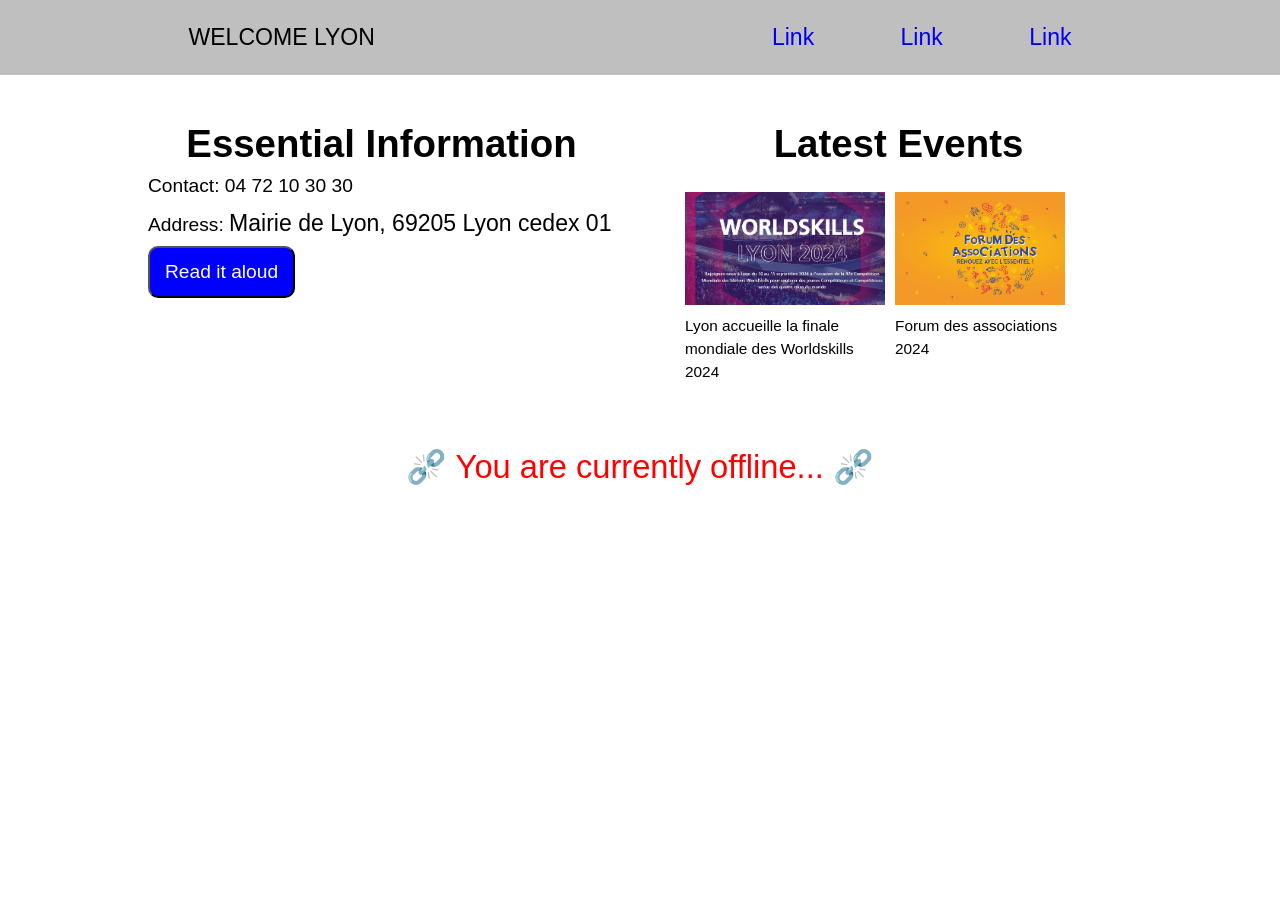
<file: offline.html>
<!DOCTYPE html>
<html lang="en">
<head>
    <meta charset="UTF-8">
    <meta name="viewport" content="width=device-width, initial-scale=1.0">
    <title>Offline Mode</title>
    <link rel="stylesheet" href="./css/style.css">
    <style>
        .offline p{
            color: red;
            font-size: 1.7rem;
            text-align: center;
        }
    </style>
</head>
<body>
    <header>
        <h1>Welcome Lyon</h1>
        <nav>
            <a href="#">Link</a>
            <a href="#">Link</a>
            <a href="#">Link</a>
        </nav>
    </header>
    <main>
        <div class="info_events">
            <div class="info">
                <h2>Essential Information</h2>
                <p>Contact: 04 72 10 30 30</p>
                <p>Address: <span>Mairie de Lyon, 69205 Lyon cedex 01</span></p>
                <button>Read it aloud</button>
            </div>
            <div class="events">
                <h2>Latest Events</h2>
                <div>
                    <figure>
                        <img src="./images/worldskills-2024-p.jpg" alt="event image a">
                        <figcaption>Lyon accueille la finale mondiale des Worldskills 2024</figcaption>
                    </figure>
                    <figure>
                        <img src="./images/fda-p.jpg" alt="event image b">
                        <figcaption>Forum des associations 2024</figcaption>
                    </figure>
                    <figure>
                        <img src="./images/lyon-kayak-p-0.jpg" alt="event image c">
                        <figcaption>Lyon Kayak</figcaption>
                    </figure>
                    <figure>
                        <img src="./images/semaine-bleue-2024-p.jpg" alt="event image d`">
                        <figcaption>La semaine bleue 2024</figcaption>
                    </figure>
                    <figure>
                        <img src="./images/village-des-metiers-p.jpg" alt="event image e`">
                        <figcaption>Le Village des Métiers</figcaption>
                    </figure>
                    <figure>
                        <img src="./images/journees_portes_ouvertes_entreprises_2023_p.jpg" alt="event image f`">
                        <figcaption>Les Journées Portes Ouvertes des Entreprises</figcaption>
                    </figure>
                </div>
            </div>
        </div>
        <div class="offline">
            <p>⛓️‍💥 You are currently offline... ⛓️‍💥</p>
        </div>
    </main>
</body>
</html>
</file>
<file: css/style.css>
* {
    font: 1.2rem/1.5 sans-serif;
    margin: 0;
    padding: 0;
    box-sizing: border-box;
}

/* header */
header {
    display: flex;
    align-items: center;
    justify-content: space-around;
    padding: 20px;
    background-color: rgba(151, 149, 149, 0.6);
    position: sticky;
    top: 0px;
    backdrop-filter: blur(3px);
    z-index: 10;
}

h1 {
    text-transform: uppercase;
}

nav a {
    text-decoration: none;
    padding: 20px;
    margin-left: 40px;
}

/* hero secttion */
.hero {
    height: 100vh;
    width: 100vw;
    overflow: hidden;
    background-image: url('../images/cover.jpg');
    background-repeat: no-repeat;
    background-size: cover;
    background-position: center;
    background-repeat: no-repeat;
    display: flex;
    align-items: center;
    justify-content: center;
}

.hero button {
    padding: 20px 30px;
    border-radius: 10px;
    font-size: .8rem;
    transition: all .3s ease-in-out;
}

.hero button:hover {
    transform: scale(1.1);
    cursor: pointer;
}

/* map */
.map {
    height: 100vh;
    width: 100vw;
    margin-bottom: 40px;
}

h2,
legend {
    font-size: 2rem;
    text-align: center;
    font-weight: bold;
}


.map .back {
    height: 80vh;
    width: 90vw;
    background-image: url(../images/lyon-map.jpg);
    background-size: contain;
    margin: auto;
    display: flex;
    gap: 10px;
}

.back .cards {
    margin: auto;
    width: 50%;
    display: grid;
    gap: 10px;
    grid-template-columns: 1fr 1fr;
    grid-template-rows: min-content min-content;
    overflow-y: visible;
    padding: 10px;
}

.cards div {
    padding: 10px;
    text-align: center;
    border-radius: 10px;
}

.cards figure img {
    width: 80%;
}

.cards figcaption {
    font-size: .8rem;
}

.back .blank {
    width: 50%;
    font-size: 5em;
}

.pins {
    position: absolute;
}

#pinA,
#pinB,
#pinC {
    position: relative;
}

#pinA {
    top: 2em;
    left: 3em;
}

#pinB {
    top: 5em;
    left: 4em;
}

#pinC {
    top: 1em;
    left: 7em;
}

#cardA,
#cardB,
#cardC,
#cardD {
    transition: all .3s ease-in-out;
    transform: scale(1);
    box-shadow: none;
}

#cardA.eff,
#cardB.eff,
#cardC.eff,
#cardD.eff {
    transform: scale(1.05);
    box-shadow: 0 5px 5px rgb(0, 0, 0, .3);
}

.back .cards div {
    border: 1px solid;
    background-color: white;
}

/* video */
.vid,
video {
    width: 100vw;
}

/* info and events */
.info_events {
    margin: 20px auto;
    max-width: 1024px;
    display: grid;
    grid-template-columns: 1fr 1fr;
    gap: 10px;
}

.info_events div {
    padding: 20px;
}

.info_events p,
.info_events button {
    font-size: 1rem;
    padding-bottom: 5px;
}

.info button {
    background-color: blue;
    color: white;
    padding: 10px 15px;
    border-radius: 10px;
}

.events div {
    display: flex;
    overflow-x: auto;
    gap: 10px;
    max-width: 400px;
}

.events figure {
    width: 200px;

}

.events img {
    width: 200px;
}

.events figcaption {
    font-size: .8rem;
}

/* other info */
.other_info {
    max-width: 1024px;
    padding: 20px;
    margin: 0 auto 40px auto;
    height: 250px;
}

.tab {
    border-bottom: 1px solid gray;
    margin: auto;
    width: 750px;
    display: flex;
}

.tabcontent {
    width: 750px;
    margin: auto;
}

.tab input {
    cursor: pointer;
    padding: 14px 16px;
    border: none;
    background-color: rgb(231, 231, 231);
    font-size: 1rem;
}

.tab input:focus {
    outline: none;
    border-bottom: 3px solid blue;
    background-color: white;
}

.tabcontent {
    display: none;
    padding: 20px 10px;
    font-size: .9rem;
}

/* contact */
.contact {
    max-width: 1024px;
    margin: 0 auto 40px auto;
}

fieldset .data {
    padding: 30px;
    display: grid;
    grid-template-columns: 1fr 1fr;
    gap: 30px;
}

fieldset div {
    display: flex;
}

fieldset label {
    flex-grow: 0;
}

fieldset input {
    flex-grow: 1;
}

legend {
    border: 1px solid;
    font-weight: bold;
    padding: 15px 40px;
}

/* review */
.carousel {
    display: flex;
    align-items: center;
    justify-content: center;
    gap: 20px;
    height: 450px;
}

.carousel button {
    padding: 10px 20px;
    font-size: 1em;
    margin: 10px;
    cursor: pointer;
}

.carousel .cards {
    display: flex;
    overflow: hidden;
    width: 500px;
    justify-content: center;
}

.carousel .card {
    flex: 0 0 100px;
    margin: 0 10px;
    transition: transform 0.5s ease, opacity 0.5s ease;
    text-align: center;
    padding: 20px;
    background: #f0f0f0;
    border-radius: 10px;
}

.carousel .card p {
    font-size: .90rem;
}

.carousel .card q {
    font-size: .75rem;
}

/* Center card styling */
.carousel .card.center {
    transform: scale(1.2);
    opacity: 1;
    z-index: 2;
}

/* Side cards styling */
.carousel .card.side {
    transform: scale(0.9);
    opacity: 0.6;
    z-index: 1;
}

/* Hidden cards */
.carousel .card.hidden {
    opacity: 0;
    transform: scale(0.8);
    display: none;
}



/* game styles  */

.game {
    text-align: center;
    height: 350px;
}
#result {
    font-size: 1.5em;
    margin: 20px;
    font-weight: bold;
}

.game button {
    padding: 10px 20px;
    font-size: 1em;
    margin: 10px;
    cursor: pointer;
}

#spinner {
    font-size: 2em;
    margin: 20px;
    height: 40px;
}

.shown {
    transition: all .2s ease;
    opacity: 1;
}

.shownOut {
    opacity: 0;
}

/* footer style */
footer {
    background-color: #c9bdbd;
    padding: 20px;
}

footer div {
    max-width: 1024px;
    margin: 0 auto;
    display: grid;
    grid-template-columns: 1fr 1fr 1fr 1fr;
}

footer a {
    text-decoration: none;
    color: rgb(88, 87, 87);
}

footer p {
    text-align: center;
    color: rgb(88, 87, 87);
    padding-top: 20px;
}

@media screen and (max-width: 760px) {
  .hero {
    background-image: url('../images/cover-low-res.jpg');
  }
  .map .back {
    background-image: url(../images/lyon-map-low-res.jpg);

  }
}
</file>
